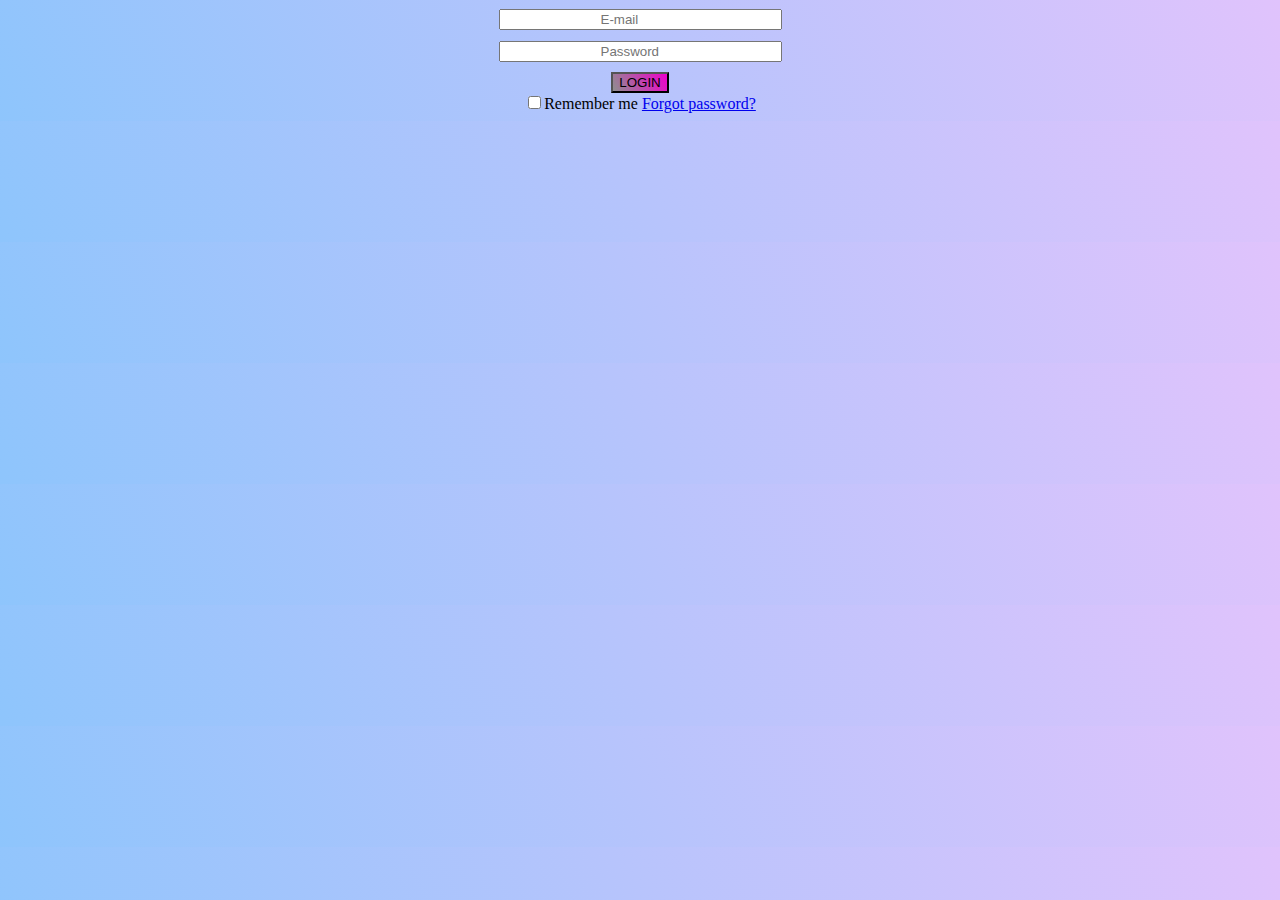
<file: index.html>
<!DOCTYPE html>
<html lang="en">
<head>
    <meta charset="UTF-8">
    <meta http-equiv="X-UA-Compatible" content="IE=edge">
    <meta name="viewport" content="width=device-width, initial-scale=1.0">
    <link rel="stylesheet" href="./Css/styles.css">
    
    <title> TELA DE LOGIN</title> 

</head>

<body> 

 <div class="container"> 
<input type="email" placeholder="E-mail"id="email"> <br> 

<input type="password" placeholder="Password" id="senha"> <br>
</div>


<div class="bot">
<input type="button" value="LOGIN" id="login">

<div> 


   
<div class="check"
> 
<input type="checkbox" id="check">Remember me 
<a href="https://www.youtube.com/shorts/6EsLPlhtW24" id="esqueci"> Forgot password? </a>  
</div>



<!--<a>href="pagina-de-destino.htm"> </a>
 

<h2> font-size:18px;</h2>

-->



<!--Lógica
<P>Username</P>
<P>Password</P>
<button>LOGIN</button>
<p>Lembre-me</p> 
<p>Esqueci minha senha</p>
-->


</body>
</html>
</file>
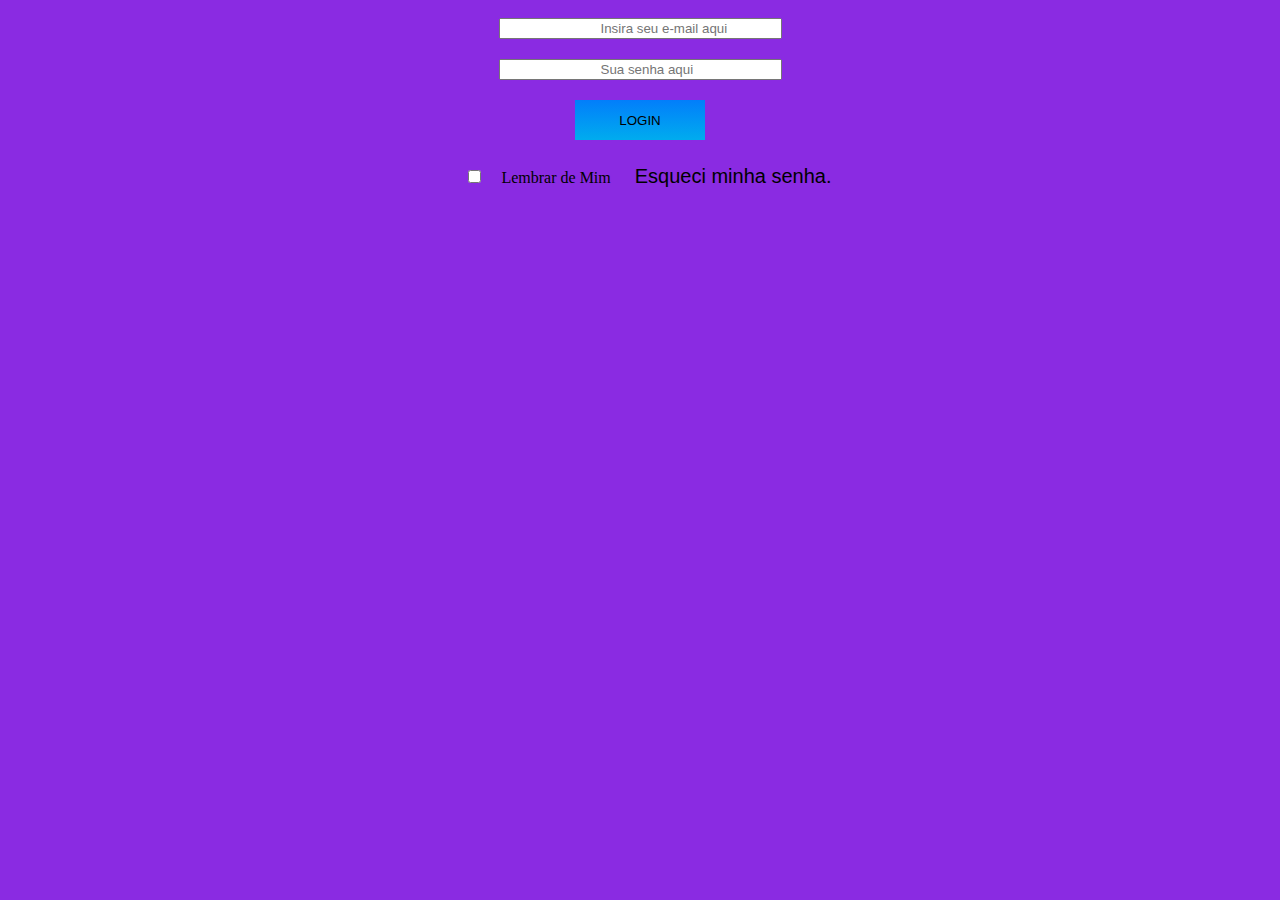
<file: well/index.html>
<!DOCTYPE html>
<html lang="en">
<head>
    <meta charset="UTF-8">
    <meta http-equiv="X-UA-Compatible" content="IE=edge">
    <meta name="viewport" content="width=device-width, initial-scale=1.0">
    <link rel="stylesheet" href="./css/style.css">
    <title>TELA DE LOGIN</title>
</head>
<body>
   
<div class="container">
<input type="email" placeholder="Insira seu e-mail aqui" id="email"><br>
<input type="password" placeholder="Sua senha aqui" id="senha"><br>
</div>

<div class="form-group">
    <button class="custom-btn btn-3"><span> LOGIN</span></button>
</div>


<div class="form-group2">
<input type="checkbox" id="check">Lembrar de Mim 
<a href="https://www.youtube.com/shorts/cAvQojQk450" id="esqueci"> Esqueci minha senha.   </a>
</div>






    <!-- LÓGICA DA TELA DE LOGIN 
<p>Usuário</p>
<p>Senha</p>
<button>LOGIN</button>
<P> Lembre de mim</P>
<P> Esqueci minha Senha</P>
-->
    
</body>
</html>
</file>
<file: Css/styles.css>
body{
background-image : background-color: #8EC5FC;
background-image: linear-gradient(62deg, #8EC5FC 0%, #E0C3FC 100%);


}


.container{
    text-align: center;

}
#email{
    padding-left: 100px;
    margin: 1px;
    margin-left: auto;
    margin-right: auto;
}

#senha{
    padding-left:100px;
    margin: 10px;
    margin-left: auto;
    margin-right: auto;


}

.bot{
    text-align: center;
}


#login{
    background-image:background-color: #8EC5FC;
    background-image: linear-gradient(62deg, #8f8f8f 0%, #E0C 100%);
    
    
    






.check{
    text-align: center;
}

#check{
    margin: 20px;
    
}

#esqueci{
text-decoration:none;
text-decoration-color: black;
font-family: 'Lucida Sans', 'Lucida Sans Regular', 'Lucida Grande', 'Lucida Sans Unicode', Geneva, Verdana, sans-serif;
margin-left: 20px;
margin-bottom: 200px;
font-size: 12px;


}
</file>
<file: well/css/style.css>
body {
    background-color: blueviolet;
    
}

.container{
    text-align: center;
}

#email{
    padding-left: 100px;
    margin: 10px;
    margin-left: auto;
    margin-right: auto;

}

#senha{
    padding-left: 100px;
    margin: 10px;
    margin-left: auto;
    margin-right: auto;

}

.form-group{
    text-align: center;
    margin: 10px;

}

.form-group2{
    text-align: center;
    
}

#login{
    background-color: blue;
    color: white 
   

}

#check{
    margin: 20px;

}

#esqueci{
    text-decoration:none;
    text-decoration-color: red;
    font-family:'Lucida Sans', 'Lucida Sans Regular', 'Lucida Grande', 'Lucida Sans Unicode', Geneva, Verdana, sans-serif;
    margin-left: 20px;
    margin-bottom: 200px;
    color: black;
    font-size: 20px;
    
}

#esqueci:hover {
  background-color: rgb(220, 131, 238);
  transition: 1s;
}




.btn-3 {
    background: rgb(0,172,238);
  background: linear-gradient(0deg, rgba(0,172,238,1) 0%, rgba(2,126,251,1) 100%);
    width: 130px;
    height: 40px;
    line-height: 42px;
    padding: 0;
    border: none;
    
  }
  .btn-3 span {
    position: relative;
    display: block;
    width: 100%;
    height: 100%;
  }
  .btn-3:before,
  .btn-3:after {
    position: absolute;
    content: "";
    right: 0;
    top: 0;
     background: rgba(2,126,251,1);
    transition: all 0.3s ease;
  }
  .btn-3:before {
    height: 0%;
    width: 2px;
  }
  .btn-3:after {
    width: 0%;
    height: 2px;
  }
  .btn-3:hover{
     background: transparent;
    box-shadow: none;
  }
  .btn-3:hover:before {
    height: 100%;
  }
  .btn-3:hover:after {
    width: 100%;
  }
  .btn-3 span:hover{
     color: rgba(2,126,251,1);
  }
  .btn-3 span:before,
  .btn-3 span:after {
    position: absolute;
    content: "";
    left: 0;
    bottom: 0;
     background: rgba(2,126,251,1);
    transition: all 0.3s ease;
  }
  .btn-3 span:before {
    width: 2px;
    height: 0%;
  }
  .btn-3 span:after {
    width: 0%;
    height: 2px;
  }
  .btn-3 span:hover:before {
    height: 100%;
  }
  .btn-3 span:hover:after {
    width: 100%;
  }
</file>
